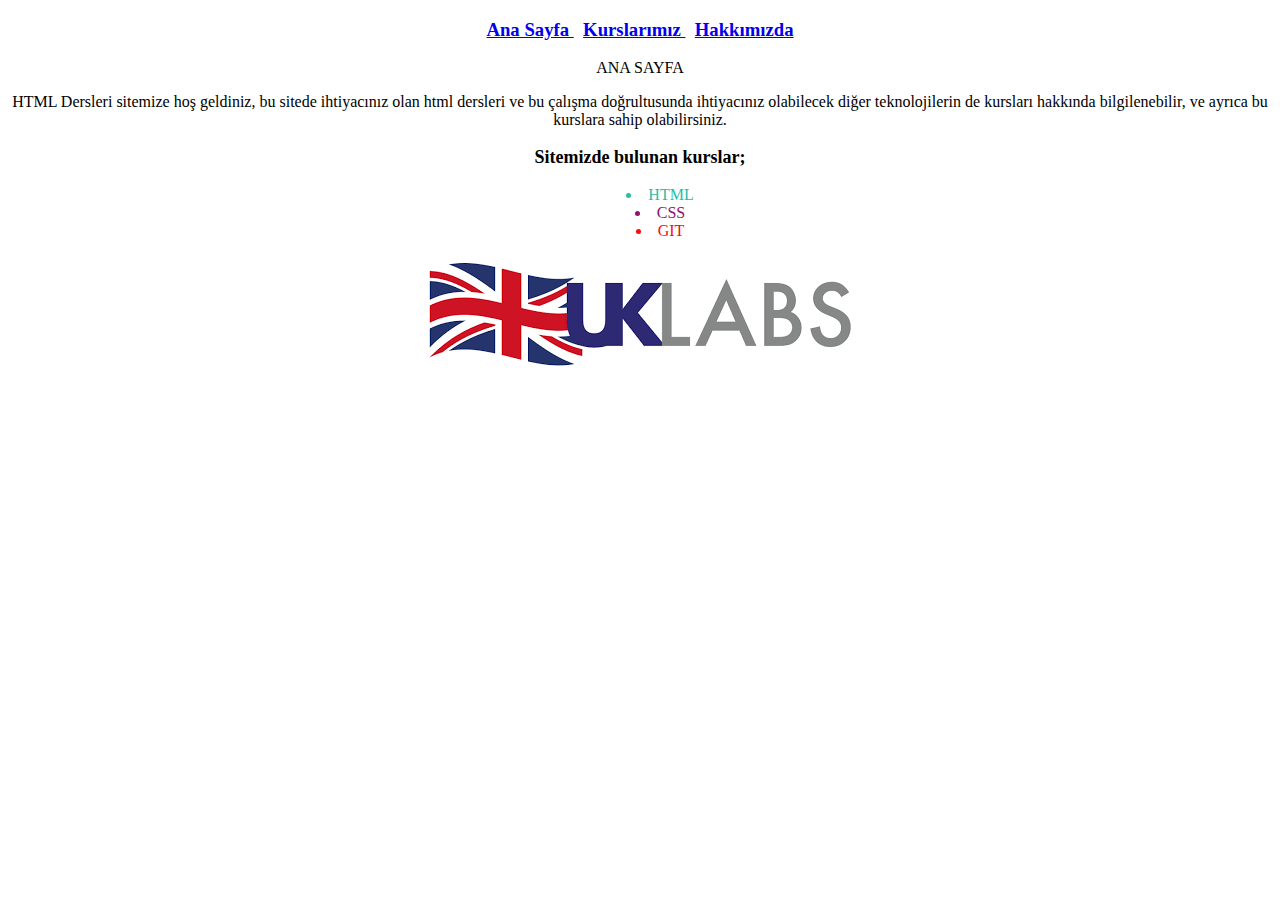
<file: index.html>
<!DOCTYPE html>
<html lang="tr">
<head>
    <meta charset="UTF-8">
    <meta name="viewport" content="width=device-width, initial-scale=1.0">
    <title>HTML DERSLERİ</title>
    <link rel="stylesheet" href="sitestyle.css">
</head>
<body>
    <article>
        <h3>
            <a href="index.html"> <strong> Ana Sayfa </strong></a> &nbsp;
            <a href="kurslar.html"> Kurslarımız </a> &nbsp;
            <a href="hakkimizda.html" >Hakkımızda </a>
    </h3>

        ANA SAYFA
        <p>
            HTML Dersleri sitemize hoş geldiniz, bu sitede ihtiyacınız olan html dersleri ve bu çalışma doğrultusunda ihtiyacınız olabilecek diğer teknolojilerin de kursları hakkında bilgilenebilir, ve ayrıca bu kurslara sahip olabilirsiniz.
        </p>
        <p class="kurslar">
             <strong> Sitemizde bulunan kurslar; </strong>
        </p>
        <ul>
            <li class="font-green"><a>HTML</li>
            <li class="font-purple" >CSS</li>
            <li class="font-red">GIT</li>
        </ul>

         <a href="hakkimizda.html">
               <img src="img/uklabs.png" alt="hakkmizda"> 
         </a> 
        
    </article>

</body>
</html>
</file>
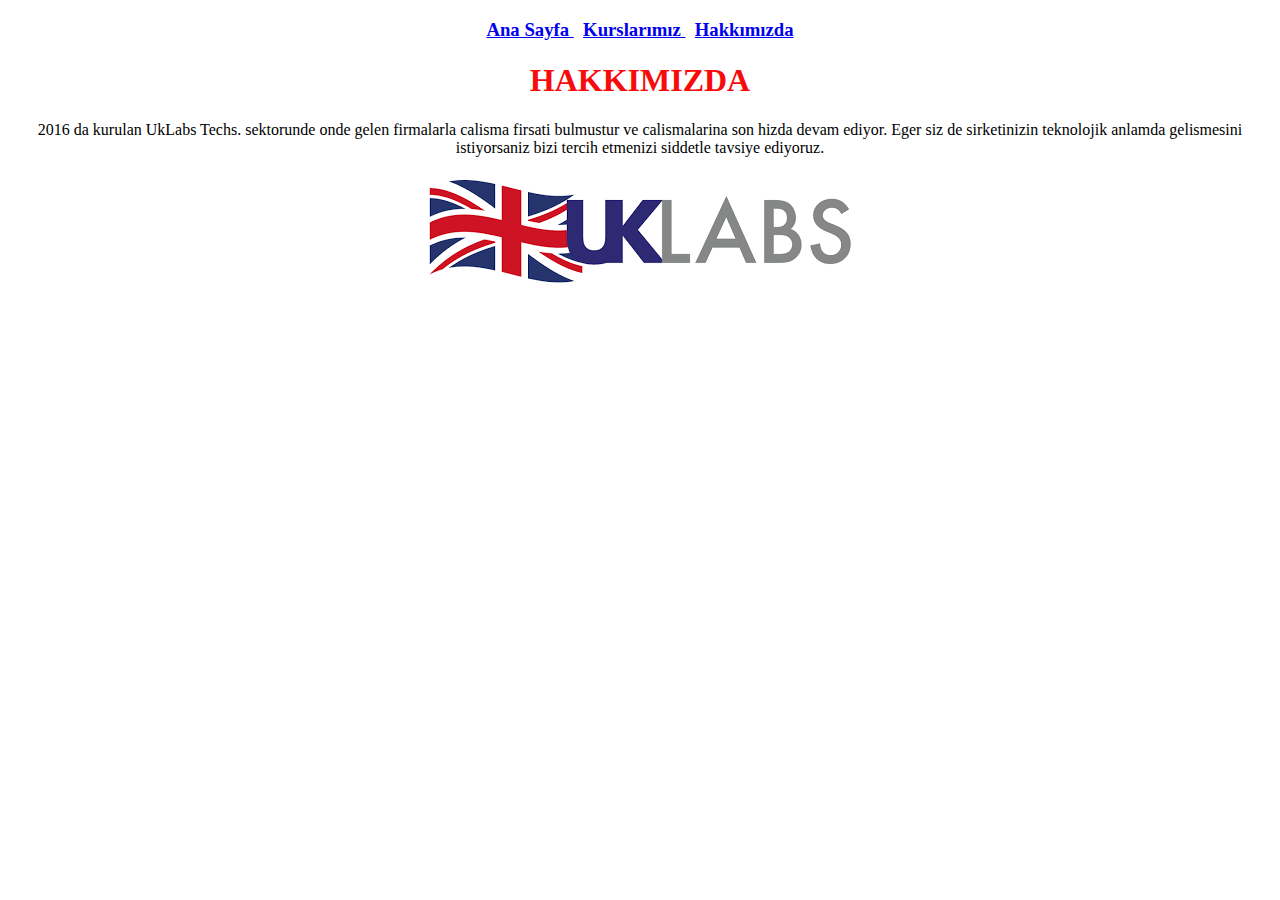
<file: hakkimizda.html>
<!DOCTYPE html>
<html lang="tr">
<head>
    <meta charset="UTF-8">
    <meta name="viewport" content="width=device-width, initial-scale=1.0">
    <title>HAKKIMIZDA</title>
    <link rel="stylesheet" href="sitestyle.css">
</head>
<body>
    <h3>
        <a href="index.html"> <strong> Ana Sayfa </strong></a> &nbsp;
        <a href="kurslar.html"> Kurslarımız </a> &nbsp;
        <a href="hakkimizda.html" >Hakkımızda </a>
    </h3>
    <h1 class="font-red">HAKKIMIZDA</h1>
    <p>
        2016 da kurulan UkLabs Techs. sektorunde onde gelen firmalarla calisma firsati bulmustur ve calismalarina son hizda devam ediyor. Eger siz de sirketinizin teknolojik anlamda gelismesini istiyorsaniz bizi tercih etmenizi siddetle tavsiye ediyoruz.</p>
        <img src="img/uklabs.png" alt="sirket logosu">
</body>
</html>
</file>
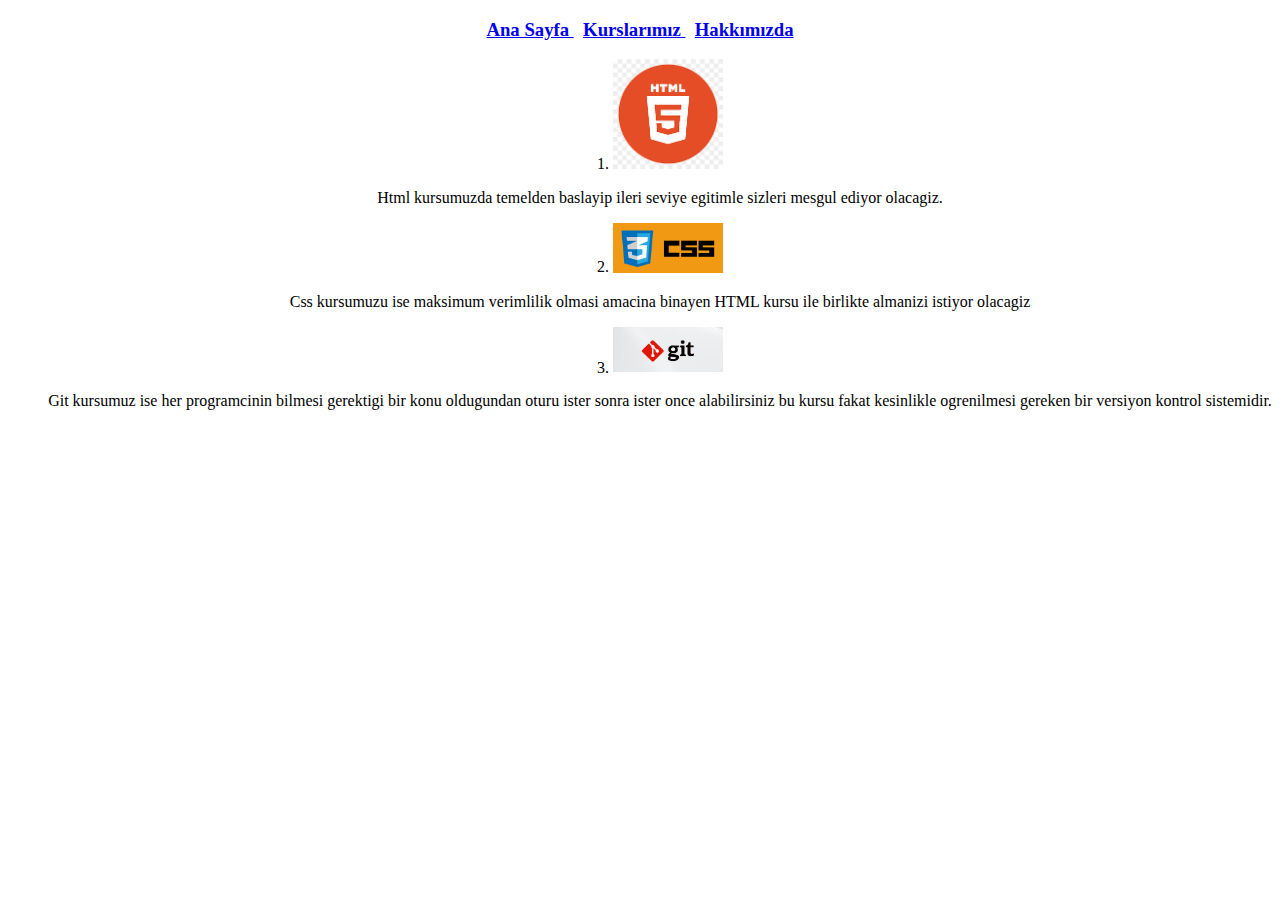
<file: kurslar.html>
<!DOCTYPE html>
<html lang="tr">
<head>
    <meta charset="UTF-8">
    <meta name="viewport" content="width=device-width, initial-scale=1.0">
    <title>Kurslarımız</title>
    <link rel="stylesheet" href="sitestyle.css">
</head>
<body>
    <h3>
        <a href="index.html"> <strong> Ana Sayfa </strong></a> &nbsp;
        <a href="kurslar.html"> Kurslarımız </a> &nbsp;
        <a href="hakkimizda.html" >Hakkımızda </a>
    </h3>
    <ol>
        <li>
            <img src="img/html.png" alt="html" width="110">
        </li>
            <p>
                Html kursumuzda temelden baslayip ileri seviye egitimle sizleri mesgul ediyor olacagiz.          
            </p>
        <li>
            <img src="img/css.png" alt="css" width="110">
        </li>
            <p>
                Css kursumuzu ise maksimum verimlilik olmasi amacina binayen HTML kursu ile birlikte almanizi istiyor olacagiz          
            </p>
        <li>
            <img src="img/git.jpeg" alt="git" width="110">
        </li>
            <p>
                Git kursumuz ise her programcinin bilmesi gerektigi bir konu oldugundan oturu ister sonra ister once alabilirsiniz bu kursu fakat kesinlikle ogrenilmesi gereken bir versiyon kontrol sistemidir.
            </p>
</ol>
</body>
</html>
</file>
<file: sitestyle.css>
* {
    text-align: center;
    list-style-position: inside;
}

.font-green {
    color: rgb(38, 190, 165);
}
.font-red {
    color: rgb(248, 11, 11);
}
.font-purple {
    color: rgb(144, 18, 106);
}
.kurslar {
    font-size: 18px;
}
</file>
